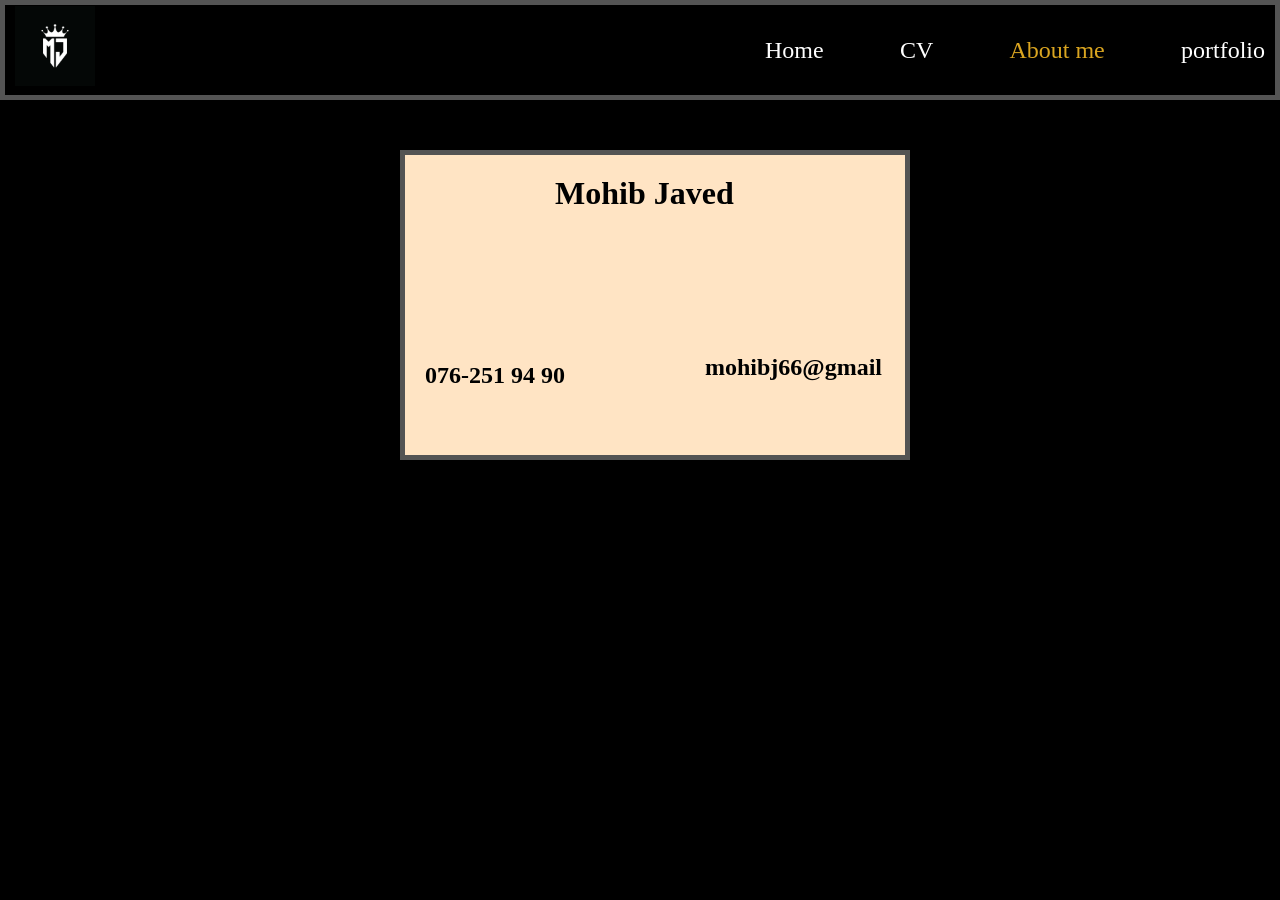
<file: About-me.html>
<!DOCTYPE html>
<html lang="en">
<head>
    <meta charset="UTF-8">
    <meta http-equiv="X-UA-Compatible" content="IE=edge">
    <meta name="viewport" content="width=device-width, initial-scale=1.0">
    <title>About me</title>
    <link rel="stylesheet" href="cv.css">
</head>
<body class="body3">
    <header class="main-header">
        <h1 class="logo">
          <img src="mj-logo.webp" width="80" alt="MJ" />
        </h1>
        <nav class="main-nav">
          <ul class="main-nav-list">
            <li class="list-item"><a href="home.html">Home</a></li>
            <li class="list-item"><a href="cv.html">CV</a></li>
            <li  class="list-item"><a  id="active-page" href="About-me.html">About me</a></li>
            <li class="list-item"><a href="portfolio.html">portfolio</a></li>
          </ul>
        </nav>
        </header>
        <div class="containerbox">
            <h1 class="maintext">Mohib Javed</h1>
            
            
            <p class="telefon"> <b> 076-251 94 90</b></p>
           
            <p class="mail"><b>mohibj66@gmail</b></p>



        </div>
</body>
</html>
</file>
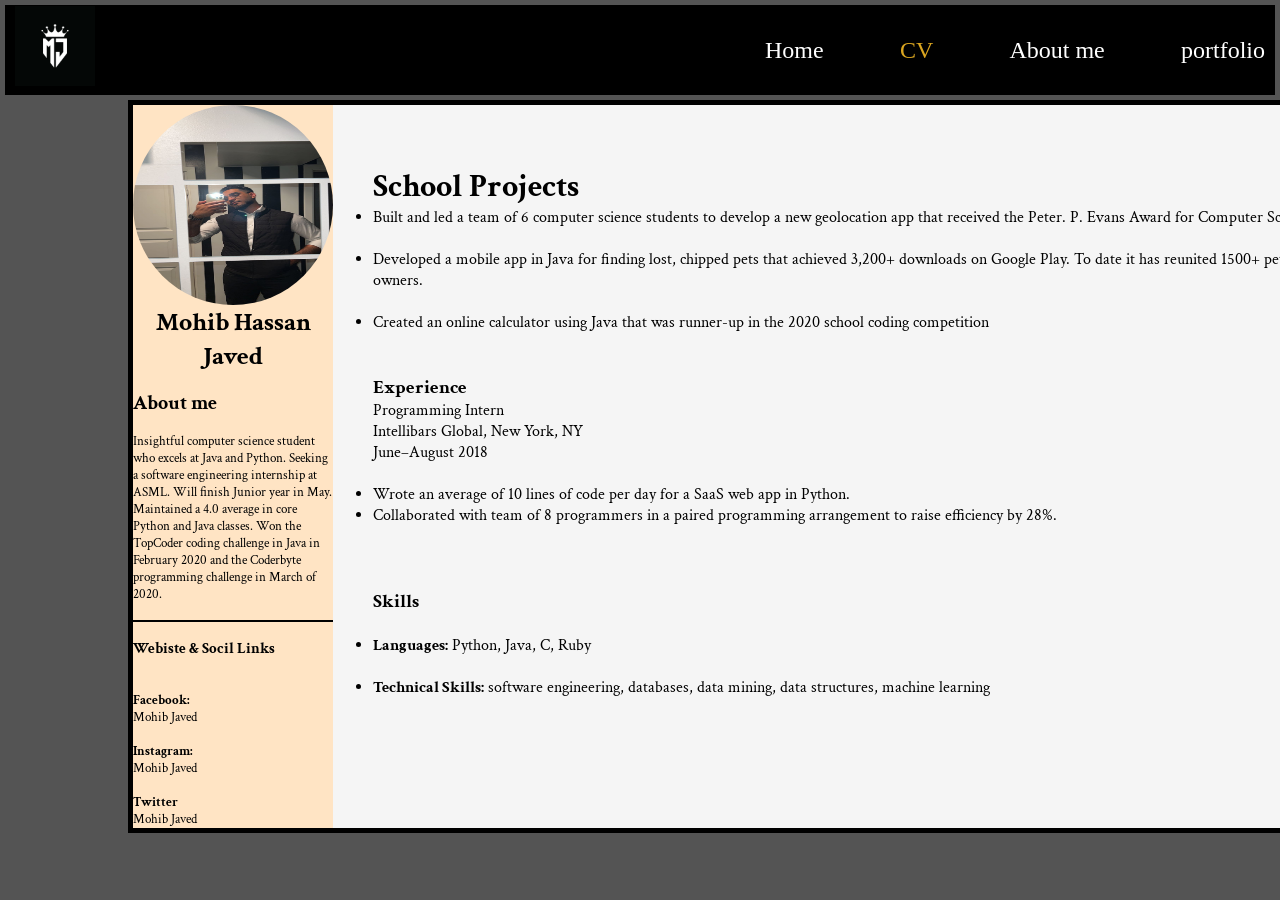
<file: cv.html>
<!DOCTYPE html>
<html lang="en">
<head>
    <meta charset="UTF-8">
    <meta http-equiv="X-UA-Compatible" content="IE=edge">
    <meta name="viewport" content="width=device-width, initial-scale=1.0">
    <title>CV</title>
    <link rel="stylesheet" href="cv.css">
    <link rel="preconnect" href="https://fonts.googleapis.com">
<link rel="preconnect" href="https://fonts.gstatic.com" crossorigin>
<link href="https://fonts.googleapis.com/css2?family=Crimson+Text&display=swap" rel="stylesheet">
</head>

<body class="body2">

    <header class="main-header">
        <h1 class="logo">
          <img src="mj-logo.webp" width="80" alt="MJ" />
        </h1>
    
        <nav class="main-nav">
          <ul class="main-nav-list">
            <li class="list-item"><a href="home.html">Home</a></li>
            <li class="list-item"><a id="active-page" href="cv.html">CV</a></li>
            <li class="list-item"><a href="About-me.html">About me</a></li>
            <li class="list-item"><a href="portfolio.html">portfolio</a></li>
          </ul>
        </nav>
      </header>
         <div class="resume">
      <div class="right-side">
        <div class="photo">
            <img src="minbild.JPG" alt="mypic">
        </div>
        <h1 class="h1">Mohib Hassan Javed</h1>
        <br>
        <h2>About me</h2>
        <br>
        <p>Insightful computer science student who excels at Java and Python. Seeking a software engineering internship at ASML. Will finish Junior year in May. Maintained a 4.0 average in core Python and Java classes. Won the TopCoder coding challenge in Java in February 2020 and the Coderbyte programming challenge in March of 2020.</p>
        <br>
        <div class="line-1"></div>
        <br>
        <h3>Webiste & Socil Links</h3>
        <br>
        <br>
        <h4>Facebook:</h4>
        <p>Mohib Javed</p>
        <br>
        <h4>Instagram:</h4>
        <p>Mohib Javed</p>
        <br>
        <h4>Twitter</h4>
        <p>Mohib Javed</p>
    </div>
  
      <div class="left-side">
        <br>
        <div class="Left-text">
        <h1>School Projects</h1>
        <ul>
        <li>Built and led a team of 6 computer science students to develop a new geolocation app that received the Peter. P. Evans Award for Computer Science.</li>
        <br>
        <li>Developed a mobile app in Java for finding lost, chipped pets that achieved 3,200+ downloads on Google Play. To date it has reunited 1500+ pets with their owners.</li> 
      <br>
        <li>Created an online calculator using Java that was runner-up in the 2020 school coding competition</li>
        </ul>
        <br>
        <br>
        <h3>Experience</h3>
        <p>Programming Intern</p>
        <p>Intellibars Global, New York, NY</p>
        <p>June–August 2018</p>
        <br>
        <ul>
            <li>Wrote an average of 10 lines of code per day for a SaaS web app in Python.</li>
            <li>Collaborated with team of 8 programmers in a paired programming arrangement to raise efficiency by 28%.</li>
        </ul>
        <br><br><br>

        <h3>Skills</h3>
        <br>
        <ul>
            <li><b>Languages:</b>  Python, Java, C, Ruby</li>
          <br>
            <li><b>Technical Skills:</b> software engineering, databases, data mining, data structures, machine learning</li>
        </ul>


    </div>


      </div>
  </div>
    
</body>
</html>
</file>
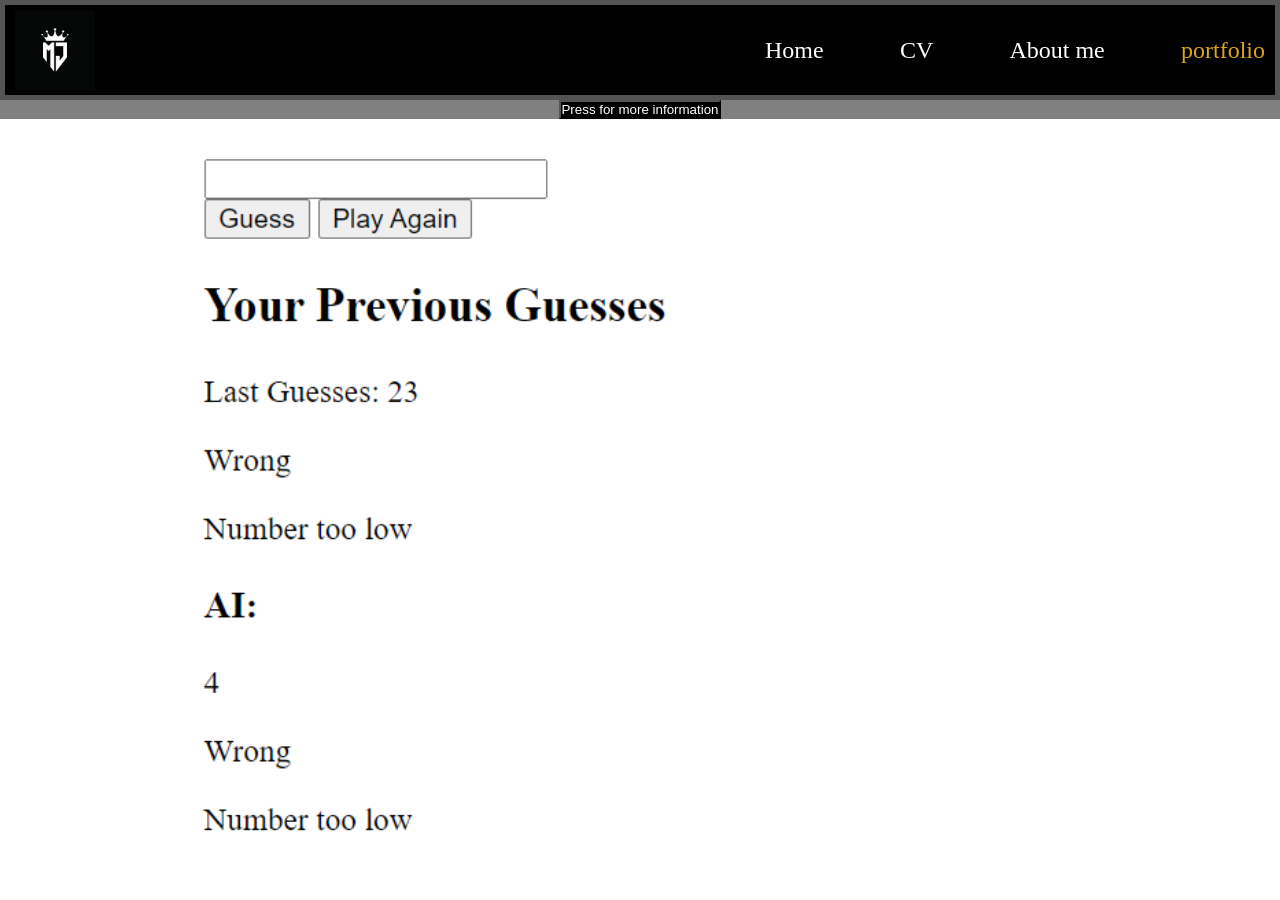
<file: portfolio.html>
<html lang="en">
<head>
    <meta charset="UTF-8">
    <meta http-equiv="X-UA-Compatible" content="IE=edge">
    <meta name="viewport" content="width=device-width, initial-scale=1.0">
    <title>portfolio</title>
    <link rel="stylesheet" href="cv.css">
</head>
<body class="body4">
    <header class="main-header">
        <h1 class="logo">
          <img src="mj-logo.webp" width="80" alt="MJ" />
        </h1>
    
        <nav class="main-nav">
          <ul class="main-nav-list">
            <li class="list-item"><a  href="home.html">Home</a></li>
            <li class="list-item"><a href="cv.html">CV</a></li>
            <li class="list-item"><a href="About-me.html">About me</a></li>
            <li class="list-item"><a id="active-page" href="portfolio.html">portfolio</a></li>
            
          </ul>
        </nav>
        </header>
        <div class="numberpic">
           
            <html>

           
            <button id="myBtn">Press for more information </button>

<!-- The Modal -->
<div id="myModal" class="modal">

  <!-- Modal content -->
  <div class="modal-content">
    <span class="close">&times;</span>
    <p>The link to the game on github: </p>
  </div>

</div>
        

            <script src="js.js"></script>
        
        

</html> 

   



</body>
</file>
<file: cv.css>
*{
    padding: 0;
    margin: 0;
}

.main-header{
    background-color:rgb(0, 0, 0);
    display: flex;
    justify-content: space-between;
    align-items: center;
    padding: 10px;
    height: 70px;
    border: 5px solid rgb(84, 84, 84);
    
    }
    
    .main-nav{
    width: 40%;
    
    }
    
    
    .main-nav-list{
    
        display: flex;
        justify-content: space-between;
       align-content: center;
       list-style-type: none;
     
    }
    
    .main-nav a{
        color: white;
        text-decoration: none;
        font-size: x-large;
        
        
    }
   
   
    .body1{
        background-image: url(cover2.jpg);
       background-position: center;
       background-size: cover;
       height: 100vh;
       background-repeat: no-repeat;
       background-position-y: 5px;
       
    }

    .main-nav-list a:hover{
        box-shadow: 0 4px 0 greenyellow;
    } 

/* ----------------------------------------------------------------------- home */ 

.body2{
 background-color:  rgb(84, 84, 84);
 
}
.photo img {
    height: 20%;
}
.resume{
    display: grid;
    grid-template-columns: 0fr 5fr;
    position: relative;
    max-height: 1000px;
    max-width: 170vh;
    width: 100%;
    margin-left: 10%;
    height: 100vh;
    border: 5px solid black;
    height: 100%;
    font-family: 'Crimson Text', serif;

    

}
.left-side {
    background-color: whitesmoke;
    padding: 40px;
    position: relative;
    
    

}
.right-side {
    background-color: bisque;
    font-size: small;
    
   

}
.photo img{
    height: 200px;
    width: 200px;
    border-radius: 50%;
   
   
}
.photo{
    display: flex;
    justify-content: center;
}
.h1{
    text-align: center;
}

.line-1 {
    height: 2px;
    background: black;
  }


/*-------------------------------------------------------------------*/

.body3{  
    background-color: black;
}

.containerbox{
    background-color: bisque;
    margin-left: 400px;
    width: 500px;
    height: 300px;
    border: 5px solid  rgb(84, 84, 84);
    margin-top: 50px;
}

.maintext{
    margin-left: 150px;
    margin-top: 20px;

}

.telefon {
color: black;
margin-top: 150px;
margin-left: 20px;
font-size: x-large;


}

.mail{
    
    font-size: x-large;
  margin-left: 300px;
  margin-top: -35px;
    color: rgb(0, 0, 0);

}

#active-page{
color: goldenrod;
}

.numberpic{
    background-color: grey;
    display: flex;
    justify-content: center;
    align-items: center;
    

}


@media(max-width:500px) {
    .main-header{
        width: 105vh;
    }
    .containerbox{
        margin-left: 56%;
        

    }
}
@media (min-width:550px)
and (max-width:998px){
    
    .main-header{
        width: 105vh;
    }
    .containerbox{
        margin-left: 50%;
        margin-top: 50%;
        height: 30vh;
    }
    .body2{
        width: 10vh;
        height: 1000vh;

    }
    .left-side{
        width: 79vh;
        border: 0 5px solid black;
    }
    .resume{
        border: 10px 20px solid black;
    }

}
#myBtn{
    color: white;
    background-color: black;
}
.modal {
    display: none; /* Hidden by default */
    position: fixed; /* Stay in place */
    z-index: 1; /* Sit on top */
    left: 0;
    top: 0;
    width: 100%; /* Full width */
    height: 100%; /* Full height */
    overflow: auto; /* Enable scroll if needed */
    background-color: rgb(0,0,0); /* Fallback color */
    background-color: rgba(0,0,0,0.4); /* Black w/ opacity */
  }
  
  
  .modal-content {
    background-color: #fefefe;
    margin: 15% auto; /* 15% from the top and centered */
    padding: 20px;
    border: 1px solid #888;
    width: 80%; 
  }
  
  /* The Close Button */
  .close {
    color: #aaa;
    float: right;
    font-size: 28px;
    font-weight: bold;
  }
  
  .close:hover,
  .close:focus {
    color: black;
    text-decoration: none;
    cursor: pointer;
  }
  .body4 {
background-image: url(screenshot.png);
background-position: center;
background-size: contain;
 background-repeat: no-repeat;
}
</file>
